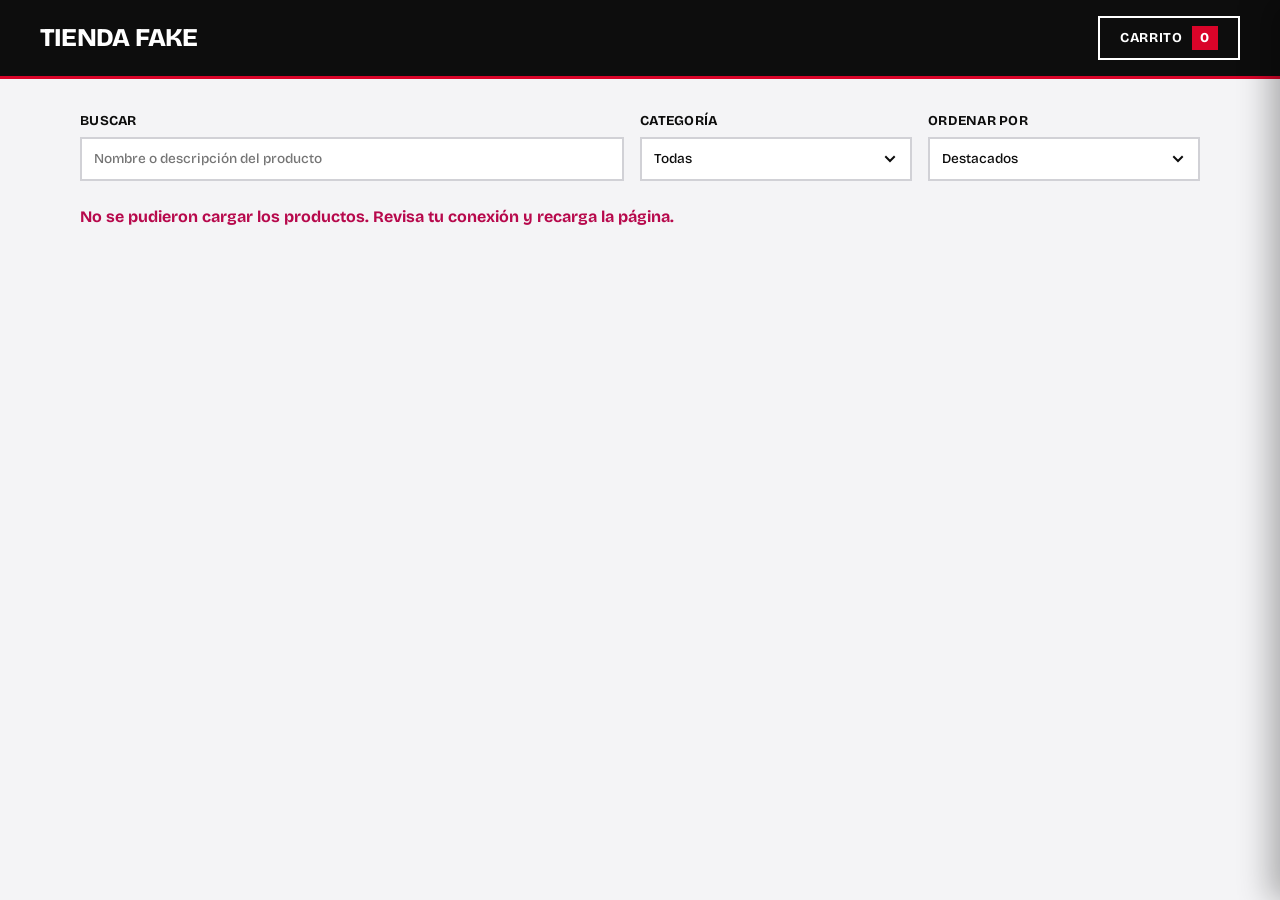
<file: Proyecto-Java-Script-main/index.html>
<!DOCTYPE html>
<html lang="es">
<head>
  <meta charset="UTF-8">
  <meta name="viewport" content="width=device-width, initial-scale=1">
  <title>Tienda Fake · Catálogo y carrito</title>
  <link rel="preconnect" href="https://fonts.googleapis.com">
  <link rel="preconnect" href="https://fonts.gstatic.com" crossorigin>
  <link href="https://fonts.googleapis.com/css2?family=Bricolage+Grotesque:opsz,wght@12..96,400;12..96,600;12..96,800&display=swap" rel="stylesheet">
  <link rel="stylesheet" href="CSS/style.css">
  <link rel="stylesheet" href="CSS/checkout.css">
</head>
<body>
  <header class="topbar">
    <h1 class="brand">Tienda Fake</h1>
    <button id="cart-toggle" class="cart-btn" aria-controls="cart" aria-expanded="false">
      Carrito <span id="cart-count" class="badge">0</span>
    </button>
  </header>
 
  <main class="layout">
    <section class="toolbar" aria-label="Filtros">
      <label class="field grow">Buscar
        <input id="search" type="search" placeholder="Nombre o descripción del producto">
      </label>
      <label class="field">Categoría
        <select id="category"><option value="all">Todas</option></select>
      </label>
      <label class="field">Ordenar por
        <select id="sort">
          <option value="default">Destacados</option>
          <option value="price-asc">Precio: menor a mayor</option>
          <option value="price-desc">Precio: mayor a menor</option>
          <option value="name-asc">Nombre: A–Z</option>
          <option value="name-desc">Nombre: Z–A</option>
        </select>
      </label>
    </section>
 
    <p id="status" class="status" role="status" aria-live="polite"></p>
    <section id="products" class="grid" aria-label="Productos"></section>
  </main>
 
  <dialog id="product-viewer" class="product-viewer" aria-labelledby="viewer-title">
    <button id="viewer-close" class="icon-btn viewer-close" type="button" aria-label="Cerrar detalles del producto">✕</button>
    <div id="viewer-content" class="viewer-content">
      <p id="viewer-category" class="card-cat"></p>
      <h2 id="viewer-title" class="viewer-title"></h2>
      <div class="viewer-image-wrap">
        <img id="viewer-image" class="viewer-image" alt="">
      </div>
      <p id="viewer-description" class="viewer-description"></p>
      <div class="viewer-footer">
        <strong id="viewer-price" class="price"></strong>
        <button id="viewer-add" class="btn" type="button">Agregar al carrito</button>
      </div>
    </div>
    <button id="viewer-previous" class="viewer-arrow viewer-previous" type="button" aria-label="Ver producto anterior">‹</button>
    <button id="viewer-next" class="viewer-arrow viewer-next" type="button" aria-label="Ver producto siguiente">›</button>
    <p id="viewer-position" class="viewer-position" aria-live="polite"></p>
  </dialog>

  <div id="overlay" class="overlay" hidden></div>
  <aside id="cart" class="cart" role="dialog" aria-modal="true" aria-labelledby="cart-title" aria-hidden="true" inert tabindex="-1">
    <div class="cart-head">
      <h2 id="cart-title">Tu carrito</h2>
      <button id="cart-close" class="icon-btn" aria-label="Cerrar carrito">✕</button>
    </div>
    <ul id="cart-items" class="cart-items"></ul>
    <div class="cart-foot">
      <div class="cart-foot-row">
        <p class="total">Total <strong id="cart-total">$0.00</strong></p>
        <button id="cart-clear" class="btn ghost">Vaciar carrito</button>
      </div>
      <a id="checkout-btn" class="btn cart-checkout" href="compras.html">Finalizar compra</a>
    </div>
  </aside>
 
  <!-- Scripts del catálogo (el orden importa; la lógica de compra vive en compras.html) -->
  <script src="JS/comun/utils.js"></script>
  <script src="JS/catalogo/almacenamiento.js"></script>
  <script src="JS/catalogo/estado.js"></script>
  <script src="JS/catalogo/descripciones-es.js"></script>
  <script src="JS/catalogo/api.js"></script>
  <script src="JS/catalogo/filtros.js"></script>
  <script src="JS/catalogo/productos.js"></script>
  <script src="JS/catalogo/visor-productos.js"></script>
  <script src="JS/catalogo/carrito.js"></script>
  <script src="JS/catalogo/panel-carrito.js"></script>
  <script src="JS/catalogo/eventos.js"></script>
  <script src="JS/catalogo/main.js"></script>
</body>
</html>
</file>
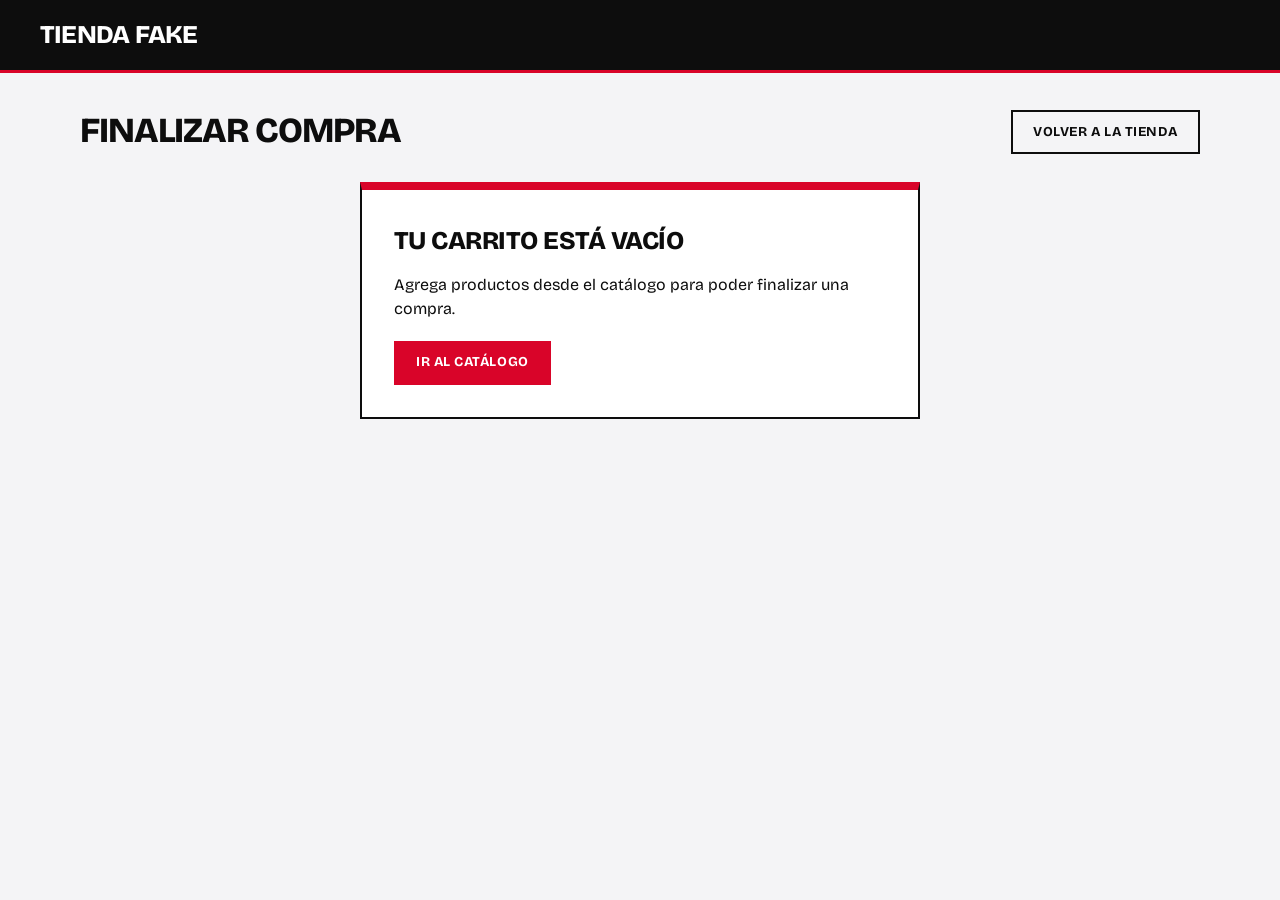
<file: Proyecto-Java-Script-main/compras.html>
<!DOCTYPE html>
<html lang="es">
<head>
  <meta charset="UTF-8">
  <meta name="viewport" content="width=device-width, initial-scale=1">
  <title>Finalizar compra · Tienda Fake</title>
  <link rel="preconnect" href="https://fonts.googleapis.com">
  <link rel="preconnect" href="https://fonts.gstatic.com" crossorigin>
  <link href="https://fonts.googleapis.com/css2?family=Bricolage+Grotesque:opsz,wght@12..96,400;12..96,600;12..96,800&display=swap" rel="stylesheet">
  <link rel="stylesheet" href="CSS/style.css">
  <link rel="stylesheet" href="CSS/checkout.css">
</head>
<body>
  <header class="topbar">
    <h1 class="brand"><a href="index.html">Tienda Fake</a></h1>
  </header>
 
  <main id="checkout" class="layout" aria-labelledby="checkout-title">
    <div class="checkout-top">
      <h2 id="checkout-title" class="checkout-title" tabindex="-1">Finalizar compra</h2>
      <a class="btn ghost" href="index.html">Volver a la tienda</a>
    </div>
 
    <!-- Carrito vacío -->
    <section id="checkout-empty" class="success" hidden>
      <h3>Tu carrito está vacío</h3>
      <p>Agrega productos desde el catálogo para poder finalizar una compra.</p>
      <a class="btn" href="index.html">Ir al catálogo</a>
    </section>
 
    <div id="checkout-grid" class="checkout-grid">
      <form id="checkout-form" novalidate>
 
        <!-- Contacto -->
        <fieldset class="form-section">
          <legend>Datos de contacto</legend>
          <div class="form-grid">
            <div class="cf full">
              <label for="nombre">Nombre completo</label>
              <input id="nombre" name="nombre" type="text" autocomplete="name" maxlength="80" required aria-describedby="err-nombre">
              <small class="err" id="err-nombre"></small>
            </div>
            <div class="cf">
              <label for="telefono">Teléfono</label>
              <input id="telefono" name="telefono" type="tel" autocomplete="tel" inputmode="numeric" maxlength="30" placeholder="573001234567" required aria-describedby="err-telefono">
              <small class="err" id="err-telefono"></small>
            </div>
            <div class="cf">
              <label for="docTipo">Tipo de documento</label>
              <select id="docTipo" name="docTipo" required aria-describedby="err-docTipo">
                <option value="">Selecciona…</option>
                <option value="CC">Cédula de ciudadanía</option>
                <option value="CE">Cédula de extranjería</option>
                <option value="PA">Pasaporte</option>
                <option value="NIT">NIT</option>
              </select>
              <small class="err" id="err-docTipo"></small>
            </div>
            <div class="cf">
              <label for="docNumero">Número de documento</label>
              <input id="docNumero" name="docNumero" type="text" inputmode="numeric" autocomplete="off" maxlength="30" required aria-describedby="err-docNumero">
              <small class="err" id="err-docNumero"></small>
            </div>
          </div>
        </fieldset>
 
        <!-- Pago -->
        <fieldset class="form-section">
          <legend>Pago con tarjeta</legend>
          <p class="demo-note">Esto es una demostración: no se hace ningún cobro real. No uses tu tarjeta verdadera; para probar usa <strong>4242 4242 4242 4242</strong>, cualquier fecha futura y 3 dígitos.</p>
          <div class="form-grid">
            <div class="cf full">
              <label for="tarjetaNombre">Propietario de la tarjeta</label>
              <input id="tarjetaNombre" name="tarjetaNombre" type="text" autocomplete="cc-name" maxlength="80" required aria-describedby="err-tarjetaNombre">
              <small class="err" id="err-tarjetaNombre"></small>
            </div>
            <div class="cf full">
              <label for="tarjetaNumero">Número de tarjeta</label>
              <div class="input-wrap">
                <input id="tarjetaNumero" name="tarjetaNumero" type="text" inputmode="numeric" autocomplete="cc-number" placeholder="0000 0000 0000 0000" required aria-describedby="err-tarjetaNumero">
                <span id="card-brand" class="card-brand" aria-hidden="true"></span>
              </div>
              <small class="err" id="err-tarjetaNumero"></small>
            </div>
            <div class="cf">
              <label for="vencimiento">Vencimiento</label>
              <input id="vencimiento" name="vencimiento" type="text" inputmode="numeric" autocomplete="cc-exp" placeholder="MM/AA" maxlength="5" required aria-describedby="err-vencimiento">
              <small class="err" id="err-vencimiento"></small>
            </div>
            <div class="cf">
              <label for="cvv">Código de seguridad (CVV)</label>
              <input id="cvv" name="cvv" type="password" inputmode="numeric" autocomplete="cc-csc" maxlength="3" required aria-describedby="err-cvv">
              <small class="err" id="err-cvv"></small>
            </div>
          </div>
        </fieldset>
 
      </form>
 
      <!-- Resumen -->
      <aside class="summary" aria-label="Resumen del pedido">
        <h3>Resumen del pedido</h3>
        <ul id="summary-items" class="summary-items"></ul>
        <dl class="sum-rows">
          <div class="sum-row"><dt>Subtotal</dt><dd id="sum-subtotal">$0.00</dd></div>
          <div class="sum-row"><dt>Envío</dt><dd id="sum-shipping">$0.00</dd></div>
          <div class="sum-row sum-total"><dt>Total</dt><dd id="sum-total">$0.00</dd></div>
        </dl>
        <button id="pay-btn" class="btn pay" type="submit" form="checkout-form">Pagar</button>
        <p id="pay-error" class="err pay-error" role="alert"></p>
      </aside>
    </div>
 
    <!-- Confirmación -->
    <section id="checkout-success" class="success" hidden tabindex="-1" aria-live="polite">
      <h3>Compra realizada</h3>
      <p>Tu pedido <strong id="order-id"></strong> quedó registrado.</p>
      <dl class="sum-rows">
        <div class="sum-row"><dt>Total pagado</dt><dd id="order-total"></dd></div>
        <div class="sum-row"><dt>Medio de pago</dt><dd id="order-card"></dd></div>
      </dl>
      <a class="btn" href="index.html">Seguir comprando</a>
    </section>
  </main>
 
  <!-- Scripts de compra (el orden importa; leen el carrito desde localStorage, no necesitan los del catálogo) -->
  <script src="JS/comun/utils.js"></script>
  <script src="JS/compra/config.js"></script>
  <script src="JS/compra/carrito.js"></script>
  <script src="JS/compra/tarjeta.js"></script>
  <script src="JS/compra/validacion.js"></script>
  <script src="JS/compra/formato.js"></script>
  <script src="JS/compra/resumen.js"></script>
  <script src="JS/compra/pedido.js"></script>
  <script src="JS/compra/main.js"></script>
</body>
</html>
</file>
<file: Proyecto-Java-Script-main/CSS/style.css>
/*1. PALETA DE COLORES Y SISTEMA DE DISEÑO*/
/* Colores y medidas base en variables: si cambias uno aquí, cambia en toda la tienda. */
:root {
  /*PALETA PRINCIPAL */
  --color-fondo-pagina: #f4f4f6;
  --color-superficie: #ffffff;
  --color-texto-principal: #0d0d0d;
  --color-texto-secundario: #55555e;
  --color-lineas-bordes: #d1d1d6;

  /*COLORES DE ACENTO Y ACCIÓN*/
  --color-primario-rojo: #d90429;
  --color-primario-hover: #ef233c;    
  --color-texto-sobre-rojo: #ffffff;
  --color-alerta-error: #b7094c;

  /*GEOMETRÍA Y TIPOGRAFÍA*/
  --radio-bordes: 0px;                 
  --fuente-principal: "Bricolage Grotesque", system-ui, -apple-system, sans-serif;
}

/*2. REAJUSTE GLOBAL*/
/* Con border-box, el padding y el borde cuentan dentro del ancho y las cajas no se desbordan. */
* {
  box-sizing: border-box;
}

body {
  margin: 0;
  background: var(--color-fondo-pagina);
  color: var(--color-texto-principal);
  font: 400 1rem/1.5 var(--fuente-principal);
  -webkit-font-smoothing: antialiased;
}

/* Botones y campos no heredan la fuente solos; así usan la misma que el resto. */
button,
input,
select {
  font: inherit;
  color: inherit;
}

/* Contorno rojo al navegar con Tab (no aparece al hacer clic con el mouse). */
:focus-visible {
  outline: 3px solid var(--color-primario-rojo);
  outline-offset: 2px;
}

/*3. BARRA SUPERIOR DE NAVEGACIÓN*/
.topbar {
  position: sticky;
  top: 0;
  z-index: 20;
  display: flex;
  justify-content: space-between;
  align-items: center;
  padding: 1rem clamp(1rem, 4vw, 2.5rem);   /* el margen lateral crece con la pantalla */
  background: var(--color-texto-principal);
  color: #ffffff;
  border-bottom: 3px solid var(--color-primario-rojo);
}

.brand {
  margin: 0;
  font-size: 1.6rem;
  font-weight: 800;
  letter-spacing: -0.03em;
  text-transform: uppercase;
}

.cart-btn {
  display: flex;
  gap: 0.6rem;
  align-items: center;
  min-height: 44px;            /* tamaño mínimo cómodo para tocar con el dedo */
  padding: 0 1.25rem;
  border: 2px solid #ffffff;
  border-radius: var(--radio-bordes);
  background: transparent;
  color: #ffffff;
  cursor: pointer;
  font-weight: 700;
  text-transform: uppercase;
  font-size: 0.85rem;
  letter-spacing: 0.05em;
  transition: all 0.2s ease;
}

/* Al pasar el mouse se invierten los colores: fondo blanco y texto oscuro */
.cart-btn:hover {
  background: #ffffff;
  color: var(--color-texto-principal);
}

/* Contador rojo con la cantidad de productos del carrito */
.badge {
  min-width: 1.6rem;
  padding: 0.1rem 0.4rem;
  border-radius: var(--radio-bordes);
  background: var(--color-primario-rojo);
  color: var(--color-texto-sobre-rojo);
  text-align: center;
  font-size: 0.85rem;
  font-weight: 800;
}

/*4. ESTRUCTURA PRINCIPAL Y FILTROS*/
/* Contenedor central: limita el ancho del contenido y lo centra. */
.layout {
  max-width: 1200px;
  width: 100%;
  margin: 0 auto;
  padding: 2rem clamp(1rem, 4vw, 2.5rem) 3rem;
}

/* Barra de filtros. Esta es la base; los media queries de más abajo la convierten en grilla. */
.toolbar {
  display: flex;
  flex-wrap: wrap;
  gap: 1rem;
  margin-bottom: 1.5rem;
  width: 100%;
}

/* Cada filtro: etiqueta arriba, campo debajo */
.field {
  display: flex;
  flex-direction: column;
  gap: 0.35rem;
  width: 100%;
  min-width: 0;                /* permite que se encoja en vez de desbordar la pantalla */
  font-size: 0.85rem;
  font-weight: 700;
  text-transform: uppercase;
  letter-spacing: 0.02em;
}

@media (min-width: 601px) {
  .field {
    width: auto;
    min-width: 180px;
  }
}

/* El buscador crece y se lleva el espacio sobrante */
.field.grow {
  flex: 1 1 260px;
}

.field input,
.field select {
  width: 100%;
  max-width: 100%;
  min-height: 44px;
  padding: 0 2.5rem 0 0.75rem;        /* más espacio a la derecha para la flecha del desplegable */
  border: 2px solid var(--color-lineas-bordes);
  border-radius: var(--radio-bordes);
  background-color: var(--color-superficie);
  font-weight: 500;
  box-sizing: border-box;
  transition: border-color 0.2s ease;

  /* Elimina apariencias nativas para consistencia responsive */
  -webkit-appearance: none;
  -moz-appearance: none;
  appearance: none;
}

/* Como quitamos la flecha nativa, ponemos una propia: un SVG incrustado en el CSS
   (el %230d0d0d es el color #0d0d0d escrito para que funcione dentro de la URL). */
.field select {
  background-image: url("data:image/svg+xml;utf8,<svg xmlns='http://www.w3.org/2000/svg' width='16' height='16' viewBox='0 0 24 24' fill='none' stroke='%230d0d0d' stroke-width='3' stroke-linecap='square' stroke-linejoin='miter'><polyline points='6 9 12 15 18 9'></polyline></svg>");
  background-repeat: no-repeat;
  background-position: right 0.75rem center;
  background-size: 1rem;
  cursor: pointer;
}

/* Al enfocar, el borde se oscurece; por eso se quita el outline normal */
.field input:focus,
.field select:focus {
  border-color: var(--color-texto-principal);
  outline: none;
}

/* Línea de estado bajo los filtros ("Cargando…", "12 producto(s)", errores) */
.status {
  min-height: 1.5rem;    /* reserva su altura para que la página no salte al cambiar el mensaje */
  margin: 0.5rem 0;
  color: var(--color-texto-secundario);
}

.status.error {
  color: var(--color-alerta-error);
  font-weight: 700;
}

/*5. PARRILLA Y TARJETAS DE PRODUCTO (GRID & CARD)*/
/* Empieza con 2 columnas (móvil); los media queries del final suben a 3 y 4.
   minmax(0, 1fr) mantiene las columnas iguales aunque una imagen sea grande. */
.grid {
  display: grid;
  gap: 1.5rem;
  grid-template-columns: repeat(2, minmax(0, 1fr));
}

.card {
  display: flex;
  flex-direction: column;
  overflow: hidden;
  border: 2px solid var(--color-texto-principal);
  border-radius: var(--radio-bordes);
  background: var(--color-superficie);
  transition: transform 0.2s ease;
}

.card-view {
  display: flex;
  flex: 1;
  flex-direction: column;
  width: 100%;
  padding: 0;
  border: 0;
  background: transparent;
  color: inherit;
  text-align: left;
  cursor: zoom-in;
}

.card-view:focus-visible {
  outline: 3px solid var(--color-primario-rojo);
  outline-offset: -4px;
}

.card:hover {
  transform: translateY(-3px);    /* la tarjeta sube un poco al pasar el mouse */
}

/* Zona de la imagen: altura fija para que todas las tarjetas queden alineadas */
.card-img {
  display: flex;
  align-items: center;
  justify-content: center;
  flex-shrink: 0;
  height: 210px;
  padding: 1rem;
  overflow: hidden;        /* seguro extra por si algo se desborda */
  border-bottom: 2px solid var(--color-texto-principal);
  background: #ffffff;
}

/* La imagen se ajusta al recuadro sin deformarse */
.card-img img {
  display: block;
  max-width: 100%;
  max-height: 100%;
  width: auto;
  height: auto;
  object-fit: contain;
}

.card-body {
  display: flex;
  flex: 1;
  flex-direction: column;
  gap: 0.5rem;
  padding: 1.25rem;
}

.card-cat {
  margin: 0;
  color: var(--color-primario-rojo);
  font-size: 0.75rem;
  font-weight: 800;
  text-transform: uppercase;
  letter-spacing: 0.08em;
}

/* El título se corta con "…" a partir de la 2.ª línea, así todas las tarjetas miden parecido */
.card-title {
  display: -webkit-box;
  overflow: hidden;
  margin: 0;
  font-size: 1.05rem;
  font-weight: 700;
  line-height: 1.3;
  color: var(--color-texto-principal);
  -webkit-box-orient: vertical;
  -webkit-line-clamp: 2;
  line-clamp: 2;
}

/* Pie de la tarjeta: precio a la izquierda y botón a la derecha */
.card-foot {
  display: flex;
  justify-content: space-between;
  align-items: center;
  gap: 0.5rem;
  margin-top: auto;        /* lo empuja al fondo de la tarjeta aunque el título sea corto */
  padding: 0 1.25rem 1.25rem;
}

.price {
  font-size: 1.4rem;
  font-weight: 800;
  color: var(--color-texto-principal);
  letter-spacing: -0.02em;
}

/* Visor modal: el navegador gestiona el foco de fondo al usar showModal(). */
.product-viewer {
  position: fixed;
  width: min(900px, calc(100vw - 2rem));
  max-width: none;
  max-height: min(780px, calc(100dvh - 2rem));
  padding: 0;
  overflow: auto;
  border: 2px solid var(--color-texto-principal);
  border-radius: var(--radio-bordes);
  background: var(--color-superficie);
  color: var(--color-texto-principal);
}

.product-viewer::backdrop {
  background: rgba(13, 13, 13, 0.78);
}

.viewer-content {
  padding: clamp(1.25rem, 4vw, 2.5rem);
  touch-action: pan-y;
}

.viewer-close {
  position: sticky;
  z-index: 1;
  top: 0.75rem;
  float: right;
  margin: 0.75rem 0.75rem -3.5rem 0;
}

.viewer-title {
  max-width: calc(100% - 3rem);
  margin: 0.5rem 0 1.25rem;
  font-size: clamp(1.35rem, 4vw, 2rem);
  line-height: 1.2;
}

.viewer-image-wrap {
  display: flex;
  align-items: center;
  justify-content: center;
  min-height: 220px;
  max-height: 48vh;
  padding: 1rem;
  background: #ffffff;
}

.viewer-image {
  display: block;
  max-width: 100%;
  max-height: 44vh;
  object-fit: contain;
}

.viewer-description {
  margin: 1.25rem 0;
  color: var(--color-texto-secundario);
}

.viewer-footer {
  display: flex;
  flex-wrap: wrap;
  align-items: center;
  justify-content: space-between;
  gap: 1rem;
  padding-top: 1rem;
  border-top: 2px solid var(--color-lineas-bordes);
}

.viewer-arrow {
  position: absolute;
  top: 50%;
  display: grid;
  place-items: center;
  width: 44px;
  height: 56px;
  padding: 0;
  border: 2px solid var(--color-texto-principal);
  background: var(--color-superficie);
  color: var(--color-texto-principal);
  font-size: 2rem;
  line-height: 1;
  cursor: pointer;
  transform: translateY(-50%);
}

.viewer-arrow:hover {
  background: var(--color-texto-principal);
  color: #ffffff;
}

.viewer-previous {
  left: 0.5rem;
}

.viewer-next {
  right: 0.5rem;
}

.viewer-position {
  margin: 0;
  padding: 0 1rem 0.75rem;
  color: var(--color-texto-secundario);
  text-align: center;
  font-size: 0.85rem;
}

@media (max-width: 600px) {
  .product-viewer {
    width: calc(100vw - 1rem);
    max-height: calc(100dvh - 1rem);
  }

  .viewer-content {
    padding: 1rem;
  }

  .viewer-image-wrap {
    min-height: 180px;
    margin-inline: 1.5rem;
  }

  .viewer-image {
    max-height: 38vh;
  }

  .viewer-arrow {
    width: 36px;
    height: 48px;
  }

  .viewer-previous {
    left: 0.25rem;
  }

  .viewer-next {
    right: 0.25rem;
  }

  .viewer-footer .btn {
    flex: 1 1 100%;
  }
}

/*6. BOTONES*/
/* Botón principal: relleno rojo */
.btn {
  min-height: 44px;
  padding: 0 1.25rem;
  border: 2px solid var(--color-primario-rojo);
  border-radius: var(--radio-bordes);
  background: var(--color-primario-rojo);
  color: var(--color-texto-sobre-rojo);
  font-weight: 700;
  text-transform: uppercase;
  font-size: 0.85rem;
  letter-spacing: 0.04em;
  cursor: pointer;
  transition: background-color 0.2s ease, border-color 0.2s ease;
}

.btn:hover {
  background: var(--color-primario-hover);
  border-color: var(--color-primario-hover);
}

/* Variante "ghost": solo contorno, para acciones secundarias como "Vaciar carrito" */
.btn.ghost {
  border-color: var(--color-texto-principal);
  background: transparent;
  color: var(--color-texto-principal);
}

.btn.ghost:hover {
  background: var(--color-texto-principal);
  color: #ffffff;
}

.btn:disabled {
  opacity: 0.4;
  cursor: not-allowed;
}

/* Hace que un enlace <a class="btn"> (como "Finalizar compra") se vea igual que un <button> */
a.btn {
  display: inline-flex;
  align-items: center;
  justify-content: center;
  text-align: center;
  text-decoration: none;
}

/* Botón cuadrado de ícono (la "✕" que cierra el carrito) */
.icon-btn {
  width: 44px;
  height: 44px;
  border: 2px solid var(--color-texto-principal);
  border-radius: var(--radio-bordes);
  background: var(--color-superficie);
  cursor: pointer;
  font-weight: 700;
}

.icon-btn:hover {
  background: var(--color-texto-principal);
  color: #ffffff;
}

/*7. PANEL DESPLEGABLE DEL CARRITO DE COMPRAS*/
/* Capa oscura que cubre la pantalla cuando el carrito está abierto.
   Orden de capas: barra superior (20) < overlay (30) < carrito (40). */
.overlay {
  position: fixed;
  inset: 0;
  z-index: 30;
  background: rgba(13, 13, 13, 0.75);
}

/* El panel vive fijo al borde derecho, escondido fuera de la pantalla con translateX(100%) */
.cart {
  position: fixed;
  top: 0;
  right: 0;
  bottom: 0;
  z-index: 40;
  display: flex;
  flex-direction: column;
  width: min(420px, 100%);
  background: var(--color-superficie);
  border-left: 3px solid var(--color-texto-principal);
  box-shadow: -10px 0 30px rgba(0, 0, 0, 0.3);
  transform: translateX(100%);
  transition: transform 0.25s ease;
}

/* El JS le agrega "open" para que entre deslizando */
.cart.open {
  transform: none;
}

.cart-head,
.cart-foot {
  display: flex;
  justify-content: space-between;
  align-items: center;
  padding: 1.25rem;
}

.cart-head {
  border-bottom: 2px solid var(--color-texto-principal);
  background: var(--color-texto-principal);
  color: #ffffff;
}

.cart-head h2 {
  margin: 0;
  font-size: 1.2rem;
  font-weight: 800;
  text-transform: uppercase;
  letter-spacing: 0.05em;
}

/* La "✕" va sobre fondo oscuro, por eso lleva los colores invertidos */
.cart-head .icon-btn {
  border-color: #ffffff;
  background: #ffffff;
  color: var(--color-texto-principal);
}

.cart-head .icon-btn:hover {
  background: var(--color-primario-rojo);
  border-color: var(--color-primario-rojo);
}

/* El pie apila el total y los botones en columna */
.cart-foot {
  flex-direction: column;
  align-items: stretch;
  gap: 0.75rem;
  border-top: 2px solid var(--color-texto-principal);
  background: var(--color-fondo-pagina);
}

.cart-foot-row {
  display: flex;
  justify-content: space-between;
  align-items: center;
  gap: 0.75rem;
}

.cart-foot-row .total {
  flex: 1;
}

.cart-checkout {
  width: 100%;
}

.total {
  display: flex;
  justify-content: space-between;
  margin: 0;
  font-size: 1.25rem;
  font-weight: 800;
  color: var(--color-texto-principal);
}

/* Lista de productos: ocupa el espacio central y hace scroll sola si hay muchos */
.cart-items {
  flex: 1;
  overflow-y: auto;
  margin: 0;
  padding: 0;
  list-style: none;
}

/* Cada producto en 3 columnas: imagen | nombre y cantidad | precio y eliminar */
.cart-item {
  display: grid;
  grid-template-columns: 56px 1fr auto;
  align-items: center;
  gap: 0.85rem;
  padding: 1rem 1.25rem;
  border-bottom: 1px solid var(--color-lineas-bordes);
}

.cart-item img {
  width: 56px;
  height: 56px;
  object-fit: contain;
}

.cart-item h3 {
  margin: 0 0 0.25rem;
  font-size: 0.9rem;
  font-weight: 700;
  line-height: 1.25;
}

.cart-item > div:nth-child(2) {
  min-width: 0;
}

.cart-item > div:nth-child(2) strong {
  font-size: 0.9rem;
}

.cart-item-actions {
  display: flex;
  flex-direction: column;
  align-items: flex-end;
  gap: 0.2rem;
}

.qty-label {
  font-size: 0.8rem;
  font-weight: 700;
  text-transform: uppercase;
}

.qty {
  display: flex;
  align-items: center;
  gap: 0.4rem;
}

.qty button {
  width: 44px;
  height: 44px;
  border: 1px solid var(--color-texto-principal);
  border-radius: var(--radio-bordes);
  background: var(--color-superficie);
  font-weight: 700;
  cursor: pointer;
}

.qty button:hover {
  background: var(--color-texto-principal);
  color: #ffffff;
}

/* "Eliminar" se ve como enlace rojo subrayado, sin caja de botón */
.remove {
  border: 0;
  background: none;
  color: var(--color-primario-rojo);
  font-weight: 700;
  font-size: 0.8rem;
  text-transform: uppercase;
  cursor: pointer;
  text-decoration: underline;
}

.empty {
  padding: 2rem 1.25rem;
  color: var(--color-texto-secundario);
  font-weight: 600;
  text-align: center;
}

/*8. ADAPTABILIDAD MÓVIL (RESPONSIVE)*/
/* Celulares (hasta 600px): ajusta lo anterior para que todo quepa mejor */
@media (max-width: 600px) {
  .topbar {
    padding: 0.75rem max(1rem, env(safe-area-inset-left));   /* respeta el área segura de pantallas con notch */
  }

  .brand {
    font-size: clamp(1rem, 5vw, 1.25rem);
  }

  .cart-btn {
    min-height: 44px;
    padding: 0 0.65rem;
    font-size: 0.75rem;
  }

  .layout {
    padding: 1.25rem 1rem calc(2rem + env(safe-area-inset-bottom));
  }

  /* Filtros en una sola columna */
  .toolbar {
    display: grid;
    grid-template-columns: minmax(0, 1fr);
    gap: 0.75rem;
  }

  .field,
  .field.grow {
    width: 100%;
    min-width: 0;
  }

  .grid {
    gap: 0.75rem;
  }

  .card-img {
    height: clamp(130px, 38vw, 180px);
    padding: 0.75rem;
  }

  .card-body {
    gap: 0.4rem;
    padding: 0.75rem;
  }

  .card-title {
    font-size: 0.95rem;
  }

  /* Precio arriba y botón abajo, a todo el ancho, para que quepan en una tarjeta angosta */
  .card-foot {
    align-items: stretch;
    flex-direction: column;
    gap: 0.5rem;
  }

  .price {
    font-size: 1.2rem;
  }

  .card-foot .btn {
    width: 100%;
    padding: 0 0.5rem;
  }

  /* 100dvh descuenta las barras del navegador móvil; 100vh queda de respaldo */
  .cart {
    width: min(100%, 420px);
    height: 100vh;
    height: 100dvh;
    padding-bottom: env(safe-area-inset-bottom);
  }

  .cart-head,
  .cart-foot {
    padding: 1rem;
  }

  .cart-foot-row {
    gap: 0.5rem;
  }

  .cart-item {
    grid-template-columns: 44px minmax(0, 1fr) auto;
    gap: 0.6rem;
    padding: 0.85rem 0.75rem;
  }

  .cart-item img {
    width: 44px;
    height: 44px;
  }

  .cart-item h3 {
    overflow-wrap: anywhere;
  }

  .cart-item-actions {
    max-width: 140px;
  }

  .qty {
    gap: 0.25rem;
  }

  .qty button {
    width: 34px;
    height: 34px;
  }

  .qty > span {
    min-width: 1ch;
    text-align: center;
  }
}

/* Pantallas muy angostas: una sola columna de productos */
@media (max-width: 360px) {
  .grid {
    grid-template-columns: minmax(0, 1fr);
  }

  .card-img {
    height: 190px;
  }
}

/* Desde 601px los filtros pasan a una grilla de 2 columnas */
@media (min-width: 601px) {
  .toolbar {
    display: grid;
    grid-template-columns: repeat(2, minmax(0, 1fr));
    align-items: end;
  }

  /* Anula el ancho de 180px definido arriba para este rango; ahora manda la grilla */
  .field,
  .field.grow {
    width: auto;
    min-width: 0;
  }

  /* El buscador ocupa una fila completa */
  .field.grow {
    grid-column: 1 / -1;
  }

  .cart {
    height: 100vh;
    height: 100dvh;
  }
}

/* Desde 700px: 3 columnas de productos */
@media (min-width: 700px) {
  .grid {
    grid-template-columns: repeat(3, minmax(0, 1fr));
  }
}

/* Desde 900px: los 3 filtros caben en una fila, con el buscador al doble de ancho */
@media (min-width: 900px) {
  .toolbar {
    grid-template-columns: minmax(260px, 1fr) minmax(180px, 0.5fr) minmax(180px, 0.5fr);
  }

  .field.grow {
    grid-column: auto;
  }
}

/* Desde 1100px: 4 columnas de productos */
@media (min-width: 1100px) {
  .grid {
    grid-template-columns: repeat(4, minmax(0, 1fr));
  }
}

/* Respeta la opción "reducir movimiento" del sistema: sin transiciones ni scroll animado */
@media (prefers-reduced-motion: reduce) {
  *,
  *::before,
  *::after {
    transition: none;
    scroll-behavior: auto;
  }
}

/* Con el carrito abierto (clase puesta por el JS) se bloquea el scroll de la página de fondo */
body.cart-open {
  overflow: hidden;
}
</file>
<file: Proyecto-Java-Script-main/CSS/checkout.css>
/*checkout.css  Proceso de compra. Usa las variables definidas en style.css (cárgalo antes que este archivo)*/
 
/* Asegura que el atributo [hidden] siempre oculte, aunque el elemento tenga display propio */
[hidden] {
  display: none !important;
}
 
/*Enlaces con apariencia de botón (<a class="btn">)*/
a.btn {
  display: inline-flex;
  align-items: center;
  justify-content: center;
  text-align: center;
  text-decoration: none;
}
 
.brand a {
  color: inherit;
  text-decoration: none;
}
 
/*Estructura*/
.checkout-top {
  display: flex;
  flex-wrap: wrap;
  justify-content: space-between;
  align-items: center;
  gap: 1rem;
  margin-bottom: 1.5rem;
}
 
.checkout-title {
  margin: 0;
  font-size: clamp(1.6rem, 4vw, 2.2rem);
  font-weight: 800;
  letter-spacing: -0.03em;
  text-transform: uppercase;
}
 
.checkout-title:focus {
  outline: none;
}
 
.checkout-grid {
  display: grid;
  grid-template-columns: minmax(0, 1fr);
  gap: clamp(1rem, 3vw, 2rem);
  align-items: start;
}
 
@media (min-width: 900px) {
  .checkout-grid {
    grid-template-columns: minmax(0, 1.6fr) minmax(300px, 1fr);
  }
 
  .summary {
    position: sticky;
    top: 6rem;
  }
}
 
/*Secciones del formulario*/
.form-section {
  min-width: 0;
  min-width: 0;
  margin: 0 0 1.5rem;
  padding: clamp(0.85rem, 2.5vw, 1.25rem);
  border: 2px solid var(--color-texto-principal);
  border-radius: var(--radio-bordes);
  background: var(--color-superficie);
}
 
.form-section legend {
  padding: 0 0.5rem;
  color: var(--color-primario-rojo);
  font-size: 0.9rem;
  font-weight: 800;
  letter-spacing: 0.05em;
  text-transform: uppercase;
}
 
.form-grid {
  display: grid;
  grid-template-columns: repeat(2, minmax(0, 1fr));
  gap: 0.5rem 1rem;
}
 
@media (max-width: 700px) {
  .form-grid {
    grid-template-columns: minmax(0, 1fr);
  }
}
 
/*Campos*/
.cf {
  display: flex;
  flex-direction: column;
  gap: 0.35rem;
  min-width: 0;
}
 
.cf.full {
  grid-column: 1 / -1;
}
 
.cf > label {
  font-size: 0.85rem;
  font-weight: 700;
  letter-spacing: 0.02em;
  text-transform: uppercase;
}
 
.cf .opt {
  color: var(--color-texto-secundario);
  font-weight: 500;
  text-transform: none;
}
 
.cf input:not([type="checkbox"]),
.cf select,
.cf textarea {
  width: 100%;
  max-width: 100%;
  min-height: 44px;
  padding: 0 0.75rem;
  border: 2px solid var(--color-lineas-bordes);
  border-radius: var(--radio-bordes);
  background-color: var(--color-superficie);
  font-weight: 500;
  transition: border-color 0.2s ease;
  -webkit-appearance: none;
  -moz-appearance: none;
  appearance: none;
}
 
.cf textarea {
  min-height: 72px;
  padding: 0.6rem 0.75rem;
  resize: vertical;
}
 
.cf select {
  padding-right: 2.5rem;
  background-image: url("data:image/svg+xml;utf8,<svg xmlns='http://www.w3.org/2000/svg' width='16' height='16' viewBox='0 0 24 24' fill='none' stroke='%230d0d0d' stroke-width='3' stroke-linecap='square' stroke-linejoin='miter'><polyline points='6 9 12 15 18 9'></polyline></svg>");
  background-repeat: no-repeat;
  background-position: right 0.75rem center;
  background-size: 1rem;
  cursor: pointer;
}
 
.cf input:focus,
.cf select:focus,
.cf textarea:focus {
  border-color: var(--color-texto-principal);
  outline: none;
}
 
.cf [aria-invalid="true"] {
  border-color: var(--color-alerta-error);
}
 
/* Mensaje de error: reserva su espacio para que el formulario no "salte" */
.err {
  display: block;
  min-height: 1.2rem;
  color: var(--color-alerta-error);
  font-size: 0.8rem;
  font-weight: 600;
  line-height: 1.2;
}
 
/*Tarjeta*/
.demo-note {
  margin: 0 0 1rem;
  padding: 0.75rem 1rem;
  border-left: 4px solid var(--color-primario-rojo);
  background: var(--color-fondo-pagina);
  color: var(--color-texto-secundario);
  font-size: 0.85rem;
}
 
.input-wrap {
  position: relative;
}
 
.input-wrap input {
  padding-right: 6rem !important;
}
 
.card-brand {
  position: absolute;
  top: 50%;
  right: 0.75rem;
  transform: translateY(-50%);
  color: var(--color-texto-secundario);
  font-size: 0.75rem;
  font-weight: 800;
  letter-spacing: 0.05em;
  text-transform: uppercase;
  pointer-events: none;
}
 
/*Términos*/
.terms {
  margin-bottom: 1rem;
}
 
.cf > label.check {
  display: flex;
  align-items: flex-start;
  gap: 0.6rem;
  font-size: 0.9rem;
  font-weight: 500;
  letter-spacing: 0;
  text-transform: none;
  cursor: pointer;
}
 
.check input {
  flex-shrink: 0;
  width: 1.25rem;
  height: 1.25rem;
  margin-top: 0.15rem;
  accent-color: var(--color-primario-rojo);
}
 
/*Resumen del pedido*/
.summary {
  min-width: 0;
  padding: 1.25rem;
  border: 2px solid var(--color-texto-principal);
  border-radius: var(--radio-bordes);
  background: var(--color-superficie);
}
 
.summary h3 {
  margin: 0 0 1rem;
  padding-bottom: 0.75rem;
  border-bottom: 2px solid var(--color-texto-principal);
  font-size: 1.1rem;
  font-weight: 800;
  text-transform: uppercase;
  letter-spacing: 0.05em;
}
 
.summary-items {
  max-height: 320px;
  margin: 0 0 1rem;
  padding: 0;
  overflow-y: auto;
  list-style: none;
}
 
.summary-item {
  display: grid;
  grid-template-columns: 48px minmax(0, 1fr) auto;
  align-items: center;
  gap: 0.75rem;
  padding: 0.75rem 0;
  border-bottom: 1px solid var(--color-lineas-bordes);
}
 
.summary-item img {
  width: 48px;
  height: 48px;
  object-fit: contain;
}
 
.summary-name {
  display: -webkit-box;
  margin: 0;
  overflow: hidden;
  font-size: 0.85rem;
  font-weight: 700;
  line-height: 1.25;
  -webkit-box-orient: vertical;
  -webkit-line-clamp: 2;
  line-clamp: 2;
}
 
.summary-qty {
  margin: 0.15rem 0 0;
  color: var(--color-texto-secundario);
  font-size: 0.8rem;
}
 
.sum-rows {
  margin: 0 0 1rem;
}
 
.sum-row {
  display: flex;
  justify-content: space-between;
  gap: 1rem;
  padding: 0.35rem 0;
}
 
.sum-row dt,
.sum-row dd {
  margin: 0;
}
 
.sum-total {
  margin-top: 0.5rem;
  padding-top: 0.75rem;
  border-top: 2px solid var(--color-texto-principal);
  font-size: 1.25rem;
  font-weight: 800;
}
 
.btn.pay {
  width: 100%;
  min-height: 52px;
  font-size: 1rem;
}

@media (max-width: 600px) {
  .checkout-top {
    align-items: stretch;
  }

  .checkout-top .btn {
    width: 100%;
  }

  .summary {
    padding: 1rem;
  }

  .summary-item {
    grid-template-columns: 40px minmax(0, 1fr) auto;
    gap: 0.5rem;
  }

  .summary-item img {
    width: 40px;
    height: 40px;
  }
}
 
.pay-error {
  margin: 0.75rem 0 0;
  font-size: 0.9rem;
}
 
/* Confirmación */
.success {
  max-width: 560px;
  margin: 1rem auto;
  padding: 2rem;
  border: 2px solid var(--color-texto-principal);
  border-top: 8px solid var(--color-primario-rojo);
  border-radius: var(--radio-bordes);
  background: var(--color-superficie);
}
 
.success:focus {
  outline: none;
}
 
.success h3 {
  margin: 0 0 0.75rem;
  font-size: 1.6rem;
  font-weight: 800;
  letter-spacing: -0.02em;
  text-transform: uppercase;
}
 
.success p {
  margin: 0 0 1.25rem;
}
</file>
